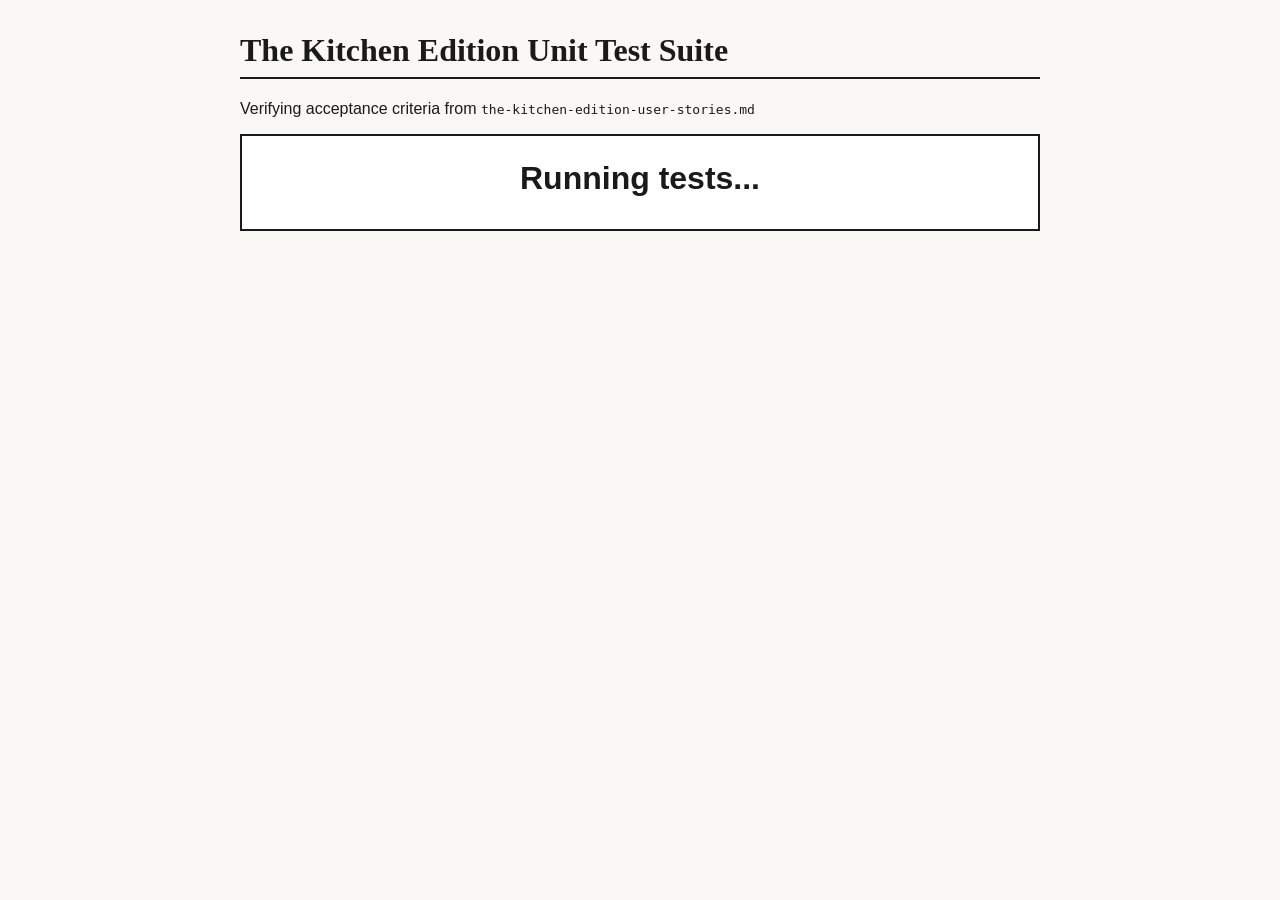
<file: test.html>
<!DOCTYPE html>
<html lang="en">
<head>
  <meta charset="UTF-8">
  <meta name="viewport" content="width=device-width, initial-scale=1.0">
  <title>The Kitchen Edition | Test Suite</title>
  <style>
    body {
      background-color: #faf8f5;
      color: #1a1a1a;
      font-family: -apple-system, BlinkMacSystemFont, "Segoe UI", Roboto, sans-serif;
      max-width: 800px;
      margin: 2rem auto;
      padding: 0 1.5rem;
    }
    h1 {
      font-family: Georgia, serif;
      border-bottom: 2px solid #1a1a1a;
      padding-bottom: 0.5rem;
    }
    .test-case {
      background-color: #fff;
      border: 1px solid #e5e0d8;
      padding: 1rem;
      margin-bottom: 1rem;
      border-radius: 4px;
    }
    .pass {
      border-left: 6px solid #556b2f;
    }
    .fail {
      border-left: 6px solid #c05c3e;
      background-color: #faf0ee;
    }
    .status-badge {
      display: inline-block;
      padding: 0.2rem 0.5rem;
      font-size: 0.75rem;
      font-weight: bold;
      text-transform: uppercase;
      color: white;
      border-radius: 2px;
    }
    .status-badge.pass-badge {
      background-color: #556b2f;
    }
    .status-badge.fail-badge {
      background-color: #c05c3e;
    }
    .test-name {
      font-weight: bold;
      font-size: 1.1rem;
      margin-bottom: 0.5rem;
    }
    .test-details {
      font-family: monospace;
      font-size: 0.9rem;
      white-space: pre-wrap;
    }
    .summary-box {
      background-color: #fff;
      border: 2px solid #1a1a1a;
      padding: 1.5rem;
      margin-bottom: 2rem;
      text-align: center;
    }
    .summary-num {
      font-size: 2rem;
      font-weight: bold;
    }
  </style>
</head>
<body>

  <h1>The Kitchen Edition Unit Test Suite</h1>
  <p>Verifying acceptance criteria from <code>the-kitchen-edition-user-stories.md</code></p>

  <div class="summary-box">
    <div class="summary-num" id="summaryText">Running tests...</div>
    <div style="margin-top:0.5rem;" id="summaryCounts"></div>
  </div>

  <div id="testResultsContainer"></div>

  <script type="module">
    import { MOCK_RECIPES } from './recipe-data.js';
    import { scaleRecipe } from './app.js';

    // Mock application state
    const testState = {
      profile: { householdSize: 2, allergies: [], restrictions: [], customAllergies: '', filterMode: 'hide' },
      pantry: [],
      planner: { Monday: { breakfast: null, lunch: null, dinner: null } }
    };

    // Helper functions representing the algorithms to be tested in isolation
    function localFilterRecipes(recipes, profile, nameSearch = '', ingredientSearch = []) {
      let results = [...recipes];

      // Allergies
      const userAllergies = [...profile.allergies];
      if (profile.customAllergies) {
        const customs = profile.customAllergies.split(',').map(s => s.trim().toLowerCase()).filter(Boolean);
        userAllergies.push(...customs);
      }

      if (userAllergies.length > 0) {
        results = results.filter(recipe => {
          const hasAllergenTag = recipe.allergens.some(a => userAllergies.includes(a.toLowerCase()));
          const hasIngredientMatch = recipe.extendedIngredients.some(ing => {
            const name = ing.name.toLowerCase();
            return userAllergies.some(allergen => name.includes(allergen));
          });
          return !hasAllergenTag && !hasIngredientMatch;
        });
      }

      // Restrictions
      if (profile.restrictions.length > 0 && profile.filterMode === 'hide') {
        results = results.filter(recipe => {
          return profile.restrictions.every(restrict => 
            recipe.diets.map(d => d.toLowerCase()).includes(restrict.toLowerCase())
          );
        });
      }

      // Name search
      if (nameSearch.trim()) {
        const q = nameSearch.toLowerCase();
        results = results.filter(r => r.title.toLowerCase().includes(q));
      }

      return results;
    }

    function calculateGroceryItems(recipes, planner, pantry, householdSize) {
      const consolidated = {};
      
      // Collect recipes
      const recipeIds = [];
      for (let day in planner) {
        for (let slot in planner[day]) {
          if (planner[day][slot]) {
            recipeIds.push(planner[day][slot].id);
          }
        }
      }

      recipeIds.forEach(id => {
        const recipe = recipes.find(r => r.id === id);
        if (!recipe) return;

        const scaled = scaleRecipe(recipe, householdSize);
        scaled.extendedIngredients.forEach(ing => {
          const key = ing.name.toLowerCase().trim();
          if (consolidated[key]) {
            consolidated[key].amount += ing.amount;
          } else {
            consolidated[key] = {
              name: ing.name,
              amount: ing.amount,
              unit: ing.unit,
              category: ing.category
            };
          }
        });
      });

      // Deduct pantry
      const finalItems = [];
      for (let key in consolidated) {
        const item = consolidated[key];
        const pantryIdx = pantry.findIndex(p => p.name.toLowerCase().trim() === key);
        
        let isDeducted = false;
        let requiredAmount = item.amount;

        if (pantryIdx !== -1) {
          const pItem = pantry[pantryIdx];
          if (pItem.unit.toLowerCase() === item.unit.toLowerCase()) {
            if (pItem.quantity >= item.amount) {
              isDeducted = true;
              requiredAmount = 0;
            } else {
              requiredAmount = item.amount - pItem.quantity;
            }
          } else {
            isDeducted = true;
            requiredAmount = 0;
          }
        }

        finalItems.push({
          ...item,
          isDeducted,
          requiredAmount
        });
      }

      return finalItems;
    }

    // --- TEST EXECUTION SYSTEM ---
    const resultsContainer = document.getElementById('testResultsContainer');
    let totalTests = 0;
    let passedTests = 0;

    function assert(name, assertionFn) {
      totalTests++;
      const el = document.createElement('div');
      el.className = 'test-case';
      
      try {
        const details = assertionFn();
        passedTests++;
        el.classList.add('pass');
        el.innerHTML = `
          <div class="test-name">
            <span class="status-badge pass-badge">PASS</span> ${name}
          </div>
          <div class="test-details">${details || 'Assertion completed successfully.'}</div>
        `;
      } catch (e) {
        el.classList.add('fail');
        el.innerHTML = `
          <div class="test-name">
            <span class="status-badge fail-badge">FAIL</span> ${name}
          </div>
          <div class="test-details" style="color: #c05c3e;">${e.stack || e.message || e}</div>
        `;
        console.error(e);
      }
      
      resultsContainer.appendChild(el);
    }

    // --- RUNNING UNIT TESTS ---
    
    // 1. ALLERGEN FILTER TEST (US-1.4, US-7.1)
    assert("Safety Safeguard: Allergen Filtering (US-1.4)", () => {
      const profile = { ...testState.profile, allergies: ['peanuts'] };
      const filtered = localFilterRecipes(MOCK_RECIPES, profile);
      
      // Verification: recipe with peanuts (ID 103) must be excluded
      const hasPeanuts = filtered.some(r => r.id === 103);
      const hasAvocado = filtered.some(r => r.id === 101);
      
      if (hasPeanuts) {
        throw new Error("FAIL: Thai Peanut Noodles (ID 103) was NOT filtered out despite Peanut Allergy!");
      }
      if (!hasAvocado) {
        throw new Error("FAIL: Safe Avocado Toast was filtered out unexpectedly.");
      }
      return `Total Recipes: ${MOCK_RECIPES.length}\nFiltered Recipes: ${filtered.length}\nAllergy set: Peanuts\nVerified Thai Peanut Noodles excluded, Avocado Toast included.`;
    });

    // 2. DIETARY FILTERING TEST (US-1.5, US-7.2)
    assert("Dietary Restrictions: Vegetarian Filter Mode (US-1.5)", () => {
      const profile = { ...testState.profile, restrictions: ['vegetarian'], filterMode: 'hide' };
      const filtered = localFilterRecipes(MOCK_RECIPES, profile);

      // Salmon (ID 104) is pescatarian/non-vegetarian, must be excluded in 'hide' mode
      const hasSalmon = filtered.some(r => r.id === 104);
      const hasTofu = filtered.some(r => r.id === 107);

      if (hasSalmon) {
        throw new Error("FAIL: Mediterranean Baked Salmon was included in Vegetarian filter!");
      }
      if (!hasTofu) {
        throw new Error("FAIL: Vegetarian Sesame Tofu was excluded.");
      }
      return `Restrictions set: Vegetarian\nFilter Mode: Hide\nVerified Mediterranean Salmon excluded, Crispy Sesame Tofu included.`;
    });

    // 3. SERVING SIZE SCALING TEST (US-8.1, US-8.3)
    assert("Serving Size Scaling & Rounding Rules (US-8.1, US-8.3)", () => {
      // Recipe 108: Shakshuka. Default servings: 2. Default Eggs: 4. Default Cumin: 1 tsp.
      const recipe = MOCK_RECIPES.find(r => r.id === 108);
      
      // Case A: Scale to 4 servings (multiplier 2x)
      const scaledTo4 = scaleRecipe(recipe, 4);
      const eggs4 = scaledTo4.extendedIngredients.find(i => i.name.toLowerCase().includes('egg')).amount;
      const cumin4 = scaledTo4.extendedIngredients.find(i => i.name.toLowerCase().includes('cumin')).amount;

      if (eggs4 !== 8) throw new Error(`FAIL: Eggs did not scale correctly. Expected 8, got ${eggs4}`);
      if (cumin4 !== 2) throw new Error(`FAIL: Cumin did not scale correctly. Expected 2, got ${cumin4}`);

      // Case B: Scale to 3 servings (multiplier 1.5x) - tests rounding of eggs
      const scaledTo3 = scaleRecipe(recipe, 3);
      const eggs3 = scaledTo3.extendedIngredients.find(i => i.name.toLowerCase().includes('egg')).amount;
      const cumin3 = scaledTo3.extendedIngredients.find(i => i.name.toLowerCase().includes('cumin')).amount;

      // 4 * 1.5 = 6 eggs. Cumin 1 * 1.5 = 1.5 tsp.
      if (eggs3 !== 6) throw new Error(`FAIL: Whole items egg rounding failed. Expected 6, got ${eggs3}`);
      if (cumin3 !== 1.5) throw new Error(`FAIL: Spices rounding failed. Expected 1.5, got ${cumin3}`);

      return `Shakshuka Base Servings: 2\n` +
             `- Scaled to 4 Servings: Eggs = ${eggs4} pieces (Expected 8), Cumin = ${cumin4} tsp (Expected 2)\n` +
             `- Scaled to 3 Servings: Eggs = ${eggs3} pieces (Expected 6, whole round), Cumin = ${cumin3} tsp (Expected 1.5, decimal round)`;
    });

    // 4. GROCERY PANTRY SUBTRACTION (US-4.3, US-5.2)
    assert("Grocery List & Pantry Auto-Deductions (US-4.3, US-5.2)", () => {
      const planner = {
        Monday: { breakfast: { id: 101, title: 'Avocado Toast' } } // Requires 2 slices of sourdough bread, 2 avocadoes
      };
      
      // Case A: Pantry is empty, grocery list should require full quantities
      const pantryEmpty = [];
      const listA = calculateGroceryItems(MOCK_RECIPES, planner, pantryEmpty, 2);
      const breadA = listA.find(i => i.name.toLowerCase().includes('bread'));
      
      if (breadA.requiredAmount !== 2 || breadA.isDeducted) {
        throw new Error(`FAIL: Empty pantry subtraction failed. Expected 2 slices required, got ${breadA.requiredAmount}`);
      }

      // Case B: Pantry contains enough bread (owned 4 slices)
      const pantryB = [{ name: 'Sourdough Bread', quantity: 4, unit: 'slices' }];
      const listB = calculateGroceryItems(MOCK_RECIPES, planner, pantryB, 2);
      const breadB = listB.find(i => i.name.toLowerCase().includes('bread'));

      if (breadB.requiredAmount !== 0 || !breadB.isDeducted) {
        throw new Error(`FAIL: Full pantry subtraction failed. Expected 0 slices required and isDeducted = true, got amount: ${breadB.requiredAmount}, isDeducted: ${breadB.isDeducted}`);
      }

      // Case C: Pantry contains partial bread (owned 1 slice)
      const pantryC = [{ name: 'Sourdough Bread', quantity: 1, unit: 'slices' }];
      const listC = calculateGroceryItems(MOCK_RECIPES, planner, pantryC, 2);
      const breadC = listC.find(i => i.name.toLowerCase().includes('bread'));

      if (breadC.requiredAmount !== 1 || breadC.isDeducted) {
        throw new Error(`FAIL: Partial pantry subtraction failed. Expected 1 slice required and isDeducted = false, got amount: ${breadC.requiredAmount}, isDeducted: ${breadC.isDeducted}`);
      }

      return `Avocado Toast requires 2 slices of sourdough bread:\n` +
             `- Empty Pantry: Sourdough Bread required amount = ${breadA.requiredAmount} (Expected 2)\n` +
             `- Owned 4 slices: Sourdough Bread required amount = ${breadB.requiredAmount} (Expected 0, marked Deducted)\n` +
             `- Owned 1 slice: Sourdough Bread required amount = ${breadC.requiredAmount} (Expected 1)`;
    });

    // 5. CALENDAR DAILY MACRO SCALING (US-2.3, US-8.2)
    assert("Daily Nutrition Macro Tallies Scaling (US-2.3, US-8.2)", () => {
      // Recipe 101: Avocado Toast. Servings = 2. Nutrition: Calories = 320 kcal. Protein = 8g.
      // If scaled to household size = 4 (multiplier 2x)
      const recipe = MOCK_RECIPES.find(r => r.id === 101);
      const scaled = scaleRecipe(recipe, 4);

      if (scaled.nutrition.calories !== 640) {
        throw new Error(`FAIL: Scaled calories math failed. Expected 640, got ${scaled.nutrition.calories}`);
      }
      if (scaled.nutrition.protein !== 16) {
        throw new Error(`FAIL: Scaled protein math failed. Expected 16, got ${scaled.nutrition.protein}`);
      }

      return `Avocado Toast Base Servings: 2 (Calories: 320 kcal, Protein: 8g)\n` +
             `Scaled to Household Size: 4 (Multiplier: 2x)\n` +
             `Calculated Daily Tally: Calories = ${scaled.nutrition.calories} kcal (Expected 640), Protein = ${scaled.nutrition.protein}g (Expected 16)`;
    });

    // Write final summary counts
    const summaryText = document.getElementById('summaryText');
    const summaryCounts = document.getElementById('summaryCounts');
    
    if (passedTests === totalTests) {
      summaryText.textContent = "SUCCESS: All Tests Passed!";
      summaryText.style.color = "#556b2f";
    } else {
      summaryText.textContent = "FAILURE: Some Tests Failed!";
      summaryText.style.color = "#c05c3e";
    }
    summaryCounts.textContent = `Passed ${passedTests} / ${totalTests} test cases.`;

  </script>
</body>
</html>
</file>
